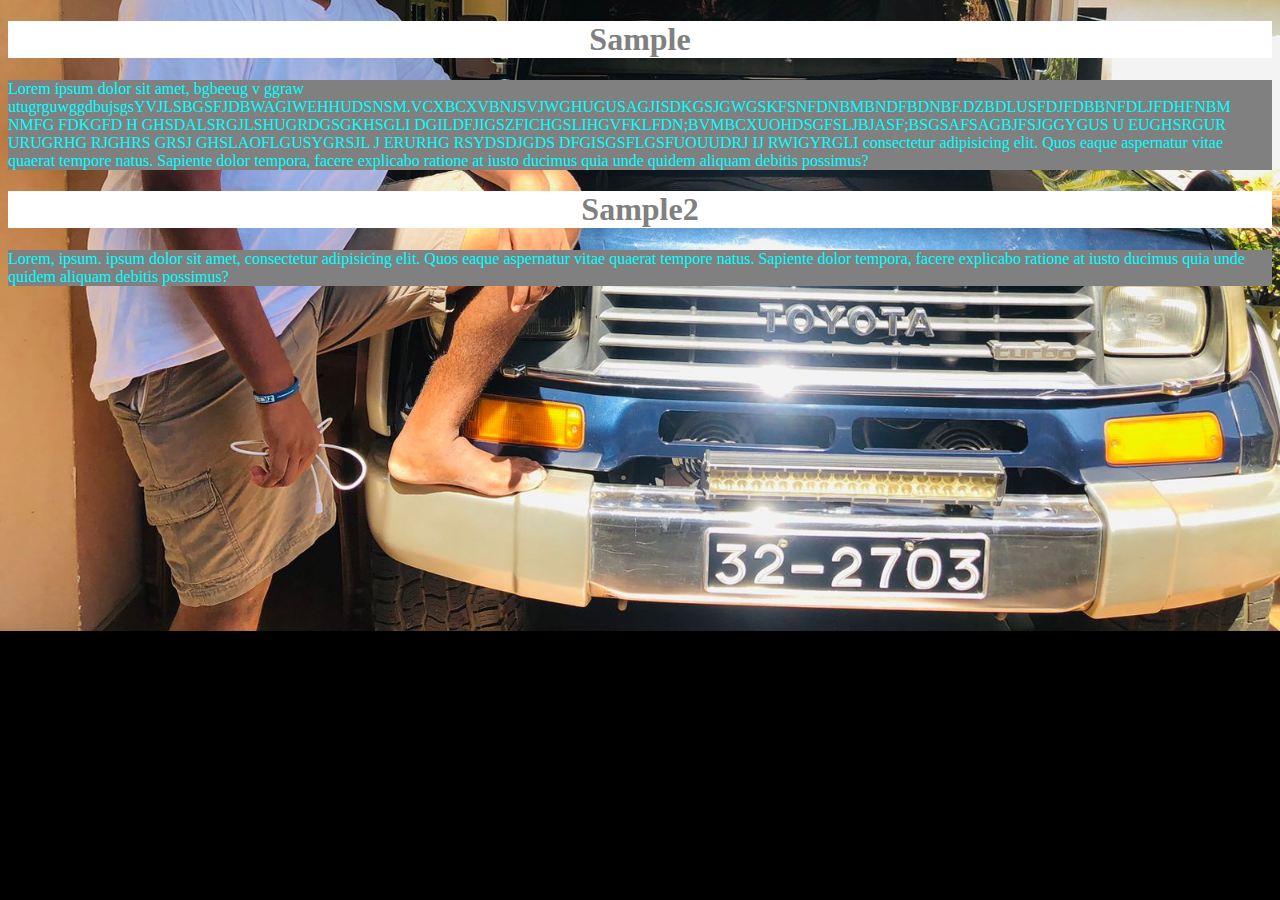
<file: index.html>
<!DOCTYPE html>
<html lang="en">
<head>
    <meta charset="UTF-8">
    <meta name="viewport" content="width=device-width, initial-scale=1.0">
    <title>Document</title>
    <style>
        body{
            background-color: black;
            background-image: url(images/WhatsApp\ Image\ 2024-05-15\ at\ 10.00.52_84172837.jpg) ;
            background-position: center;
            background-size: cover;
            background-repeat: no-repeat;
        }
        h1{
            background-color: white; color: gray ; text-align: center;
        }
        p{
            background-color: gray ; color: aqua;
        }
    </style>
</head>
<body>
    <h1>Sample</h1>
    <p>Lorem ipsum dolor sit amet, bgbeeug v ggraw utugrguwggdbujsgsYVJLSBGSFJDBWAGIWEHHUDSNSM.VCXBCXVBNJSVJWGHUGUSAGJISDKGSJGWGSKFSNFDNBMBNDFBDNBF.DZBDLUSFDJFDBBNFDLJFDHFNBM NMFG FDKGFD H GHSDALSRGJLSHUGRDGSGKHSGLI DGILDFJIGSZFICHGSLIHGVFKLFDN;BVMBCXUOHDSGFSLJBJASF;BSGSAFSAGBJFSJGGYGUS U EUGHSRGUR   URUGRHG  RJGHRS GRSJ GHSLAOFLGUSYGRSJL J ERURHG  RSYDSDJGDS DFGISGSFLGSFUOUUDRJ  IJ RWIGYRGLI consectetur adipisicing elit. Quos eaque aspernatur vitae quaerat tempore natus. Sapiente dolor tempora, facere explicabo ratione at iusto ducimus quia unde quidem aliquam debitis possimus?</p>

    <h1>Sample2</h1>
    <p>Lorem, ipsum. ipsum dolor sit amet, consectetur adipisicing elit. Quos eaque aspernatur vitae quaerat tempore natus. Sapiente dolor tempora, facere explicabo ratione at iusto ducimus quia unde quidem aliquam debitis possimus?</p>



</body>
</html>
</file>
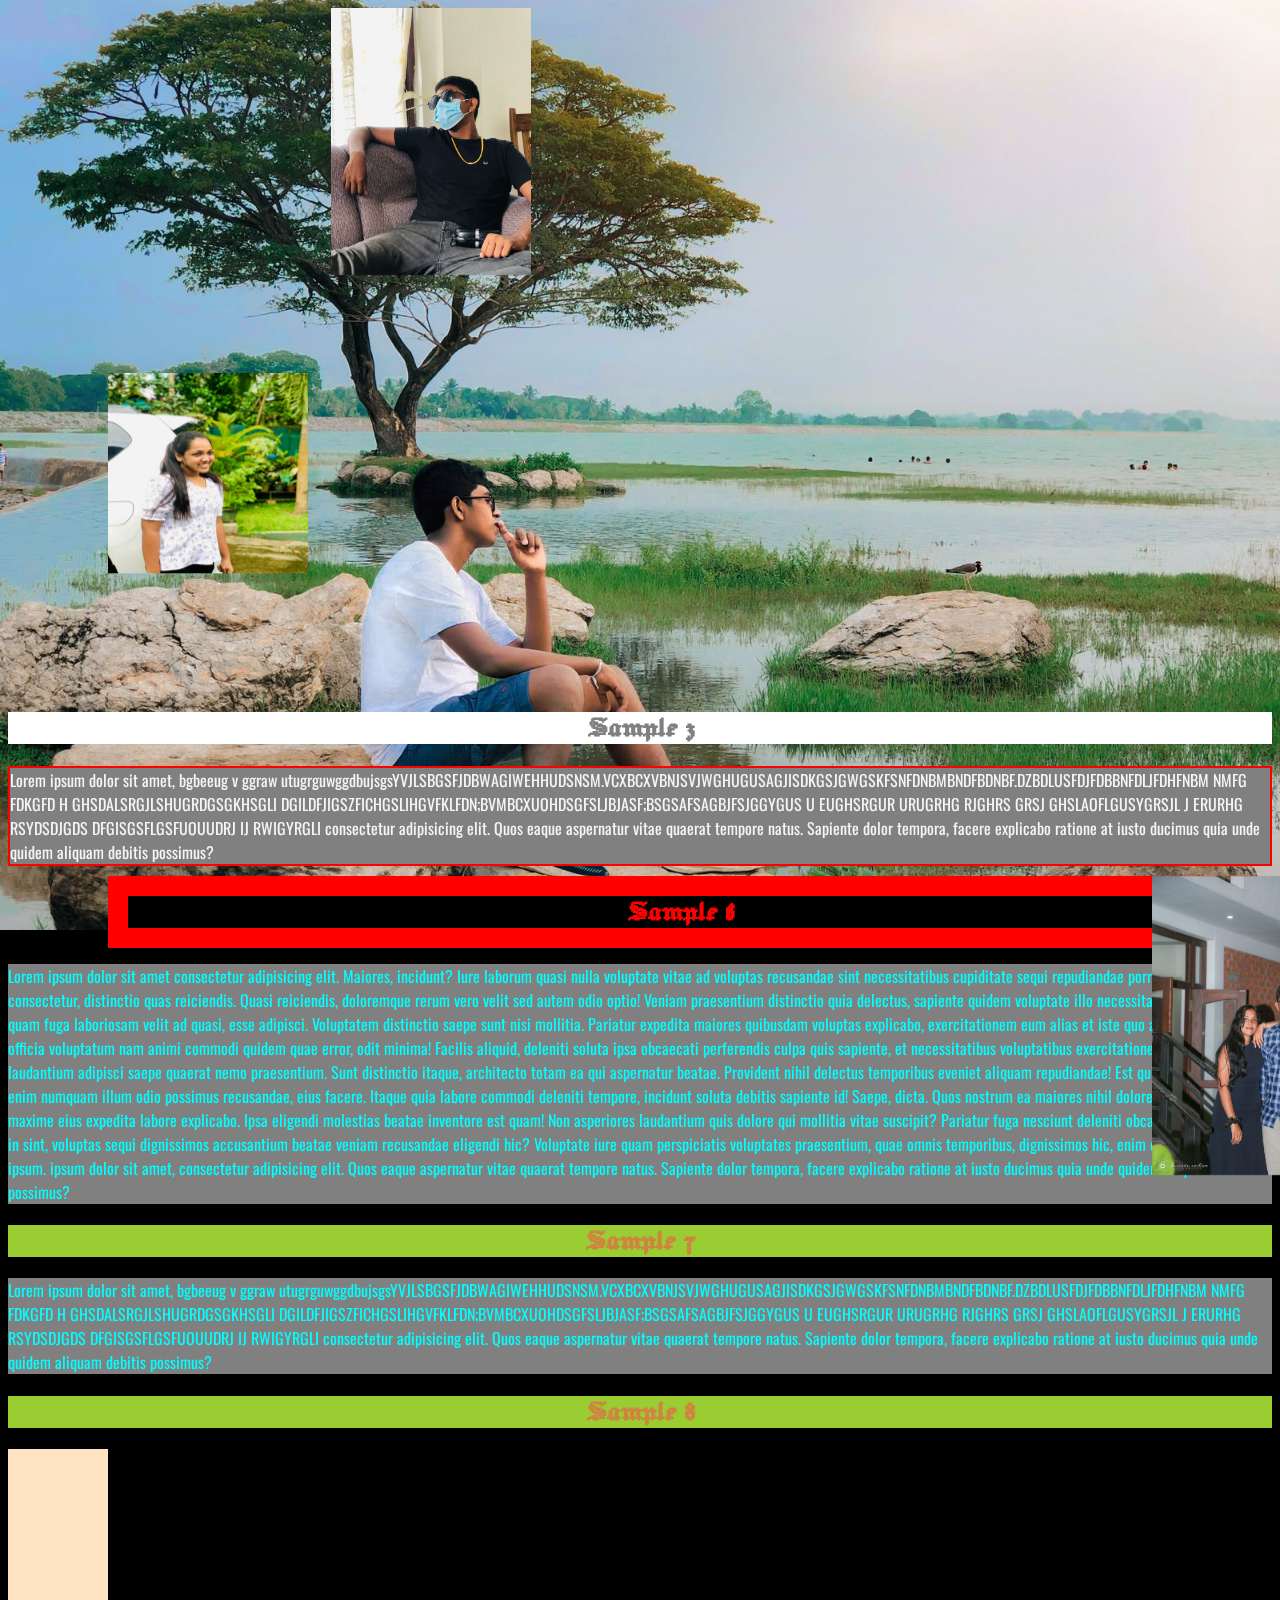
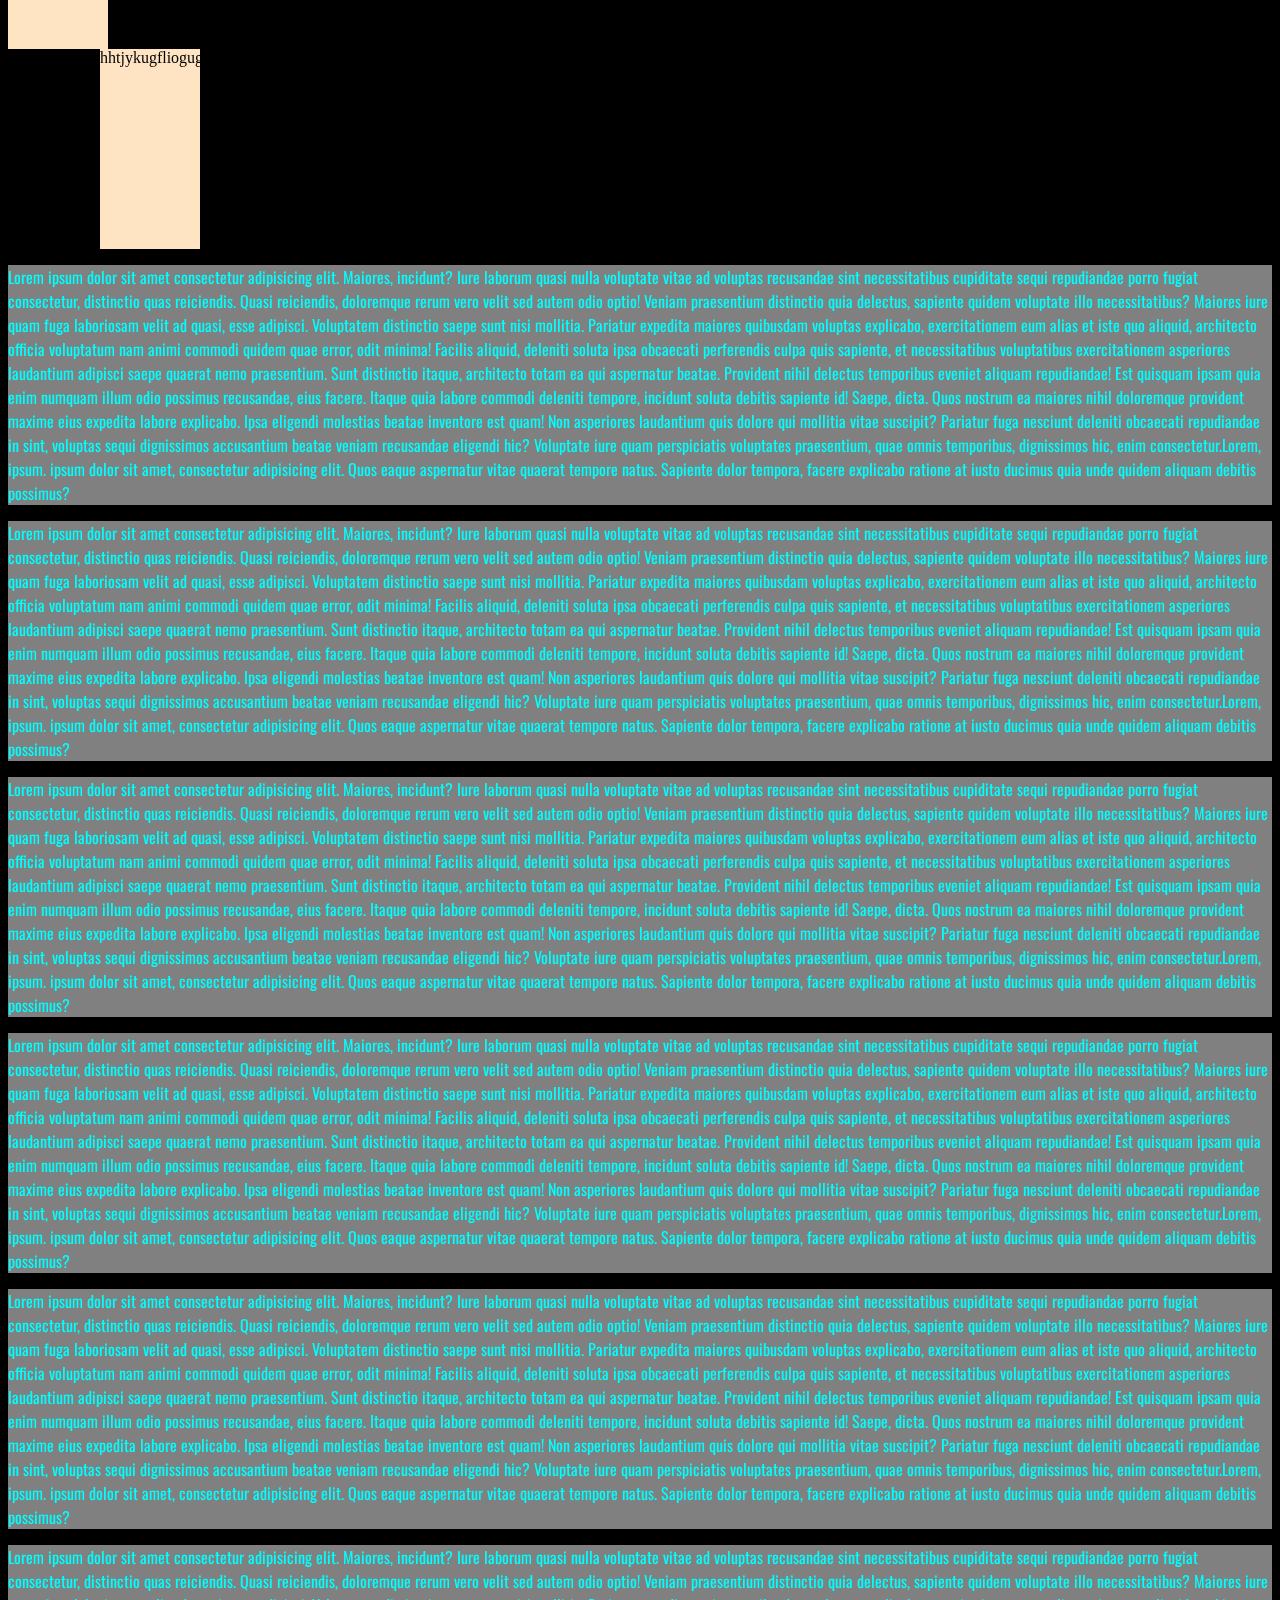
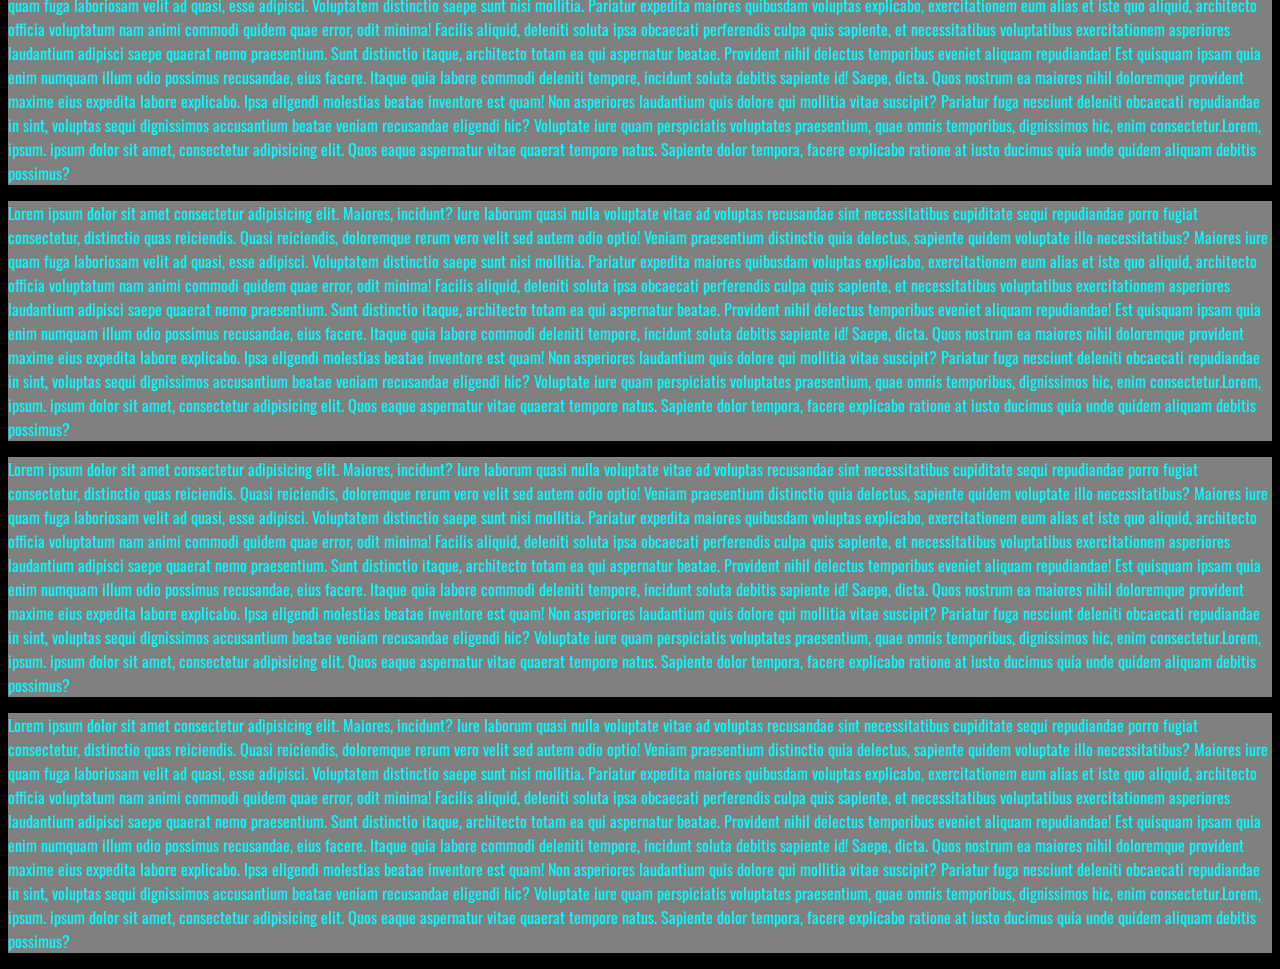
<file: sample.html>
<!DOCTYPE html>
<html lang="en">
<head>
    <meta charset="UTF-8">
    <meta name="viewport" content="width=device-width, initial-scale=1.0">
    <title>Document</title>
    <link rel="stylesheet" href="css/style.css">
</head>
<body>
    <marquee behavior="" direction="left" scrollamount="100"> 
        <div class="box02"><img src="images/yoyo.jpg" width="200" alt=""></div>
    </marquee>
    <marquee behavior="" direction="up" scrollamount="100">
        <div class="box03"><img src="images/bby girl.jpg" width="200" height="200" alt=""></div>
    </marquee>
    <h1>Sample 3</h1>
    <p id="p">Lorem ipsum dolor sit amet, bgbeeug v ggraw utugrguwggdbujsgsYVJLSBGSFJDBWAGIWEHHUDSNSM.VCXBCXVBNJSVJWGHUGUSAGJISDKGSJGWGSKFSNFDNBMBNDFBDNBF.DZBDLUSFDJFDBBNFDLJFDHFNBM NMFG FDKGFD H GHSDALSRGJLSHUGRDGSGKHSGLI DGILDFJIGSZFICHGSLIHGVFKLFDN;BVMBCXUOHDSGFSLJBJASF;BSGSAFSAGBJFSJGGYGUS U EUGHSRGUR   URUGRHG  RJGHRS GRSJ GHSLAOFLGUSYGRSJL J ERURHG  RSYDSDJGDS DFGISGSFLGSFUOUUDRJ  IJ RWIGYRGLI consectetur adipisicing elit. Quos eaque aspernatur vitae quaerat tempore natus. Sapiente dolor tempora, facere explicabo ratione at iusto ducimus quia unde quidem aliquam debitis possimus?</p>
    <div class="box01"><img src="images/IMG-20240515-WA0015.jpg" width="200" alt=""></div>
    <h1 id="sampleId">Sample 6</h1>
    <p>Lorem ipsum dolor sit amet consectetur adipisicing elit. Maiores, incidunt? Iure laborum quasi nulla voluptate vitae ad voluptas recusandae sint necessitatibus cupiditate sequi repudiandae porro fugiat consectetur, distinctio quas reiciendis.
    Quasi reiciendis, doloremque rerum vero velit sed autem odio optio! Veniam praesentium distinctio quia delectus, sapiente quidem voluptate illo necessitatibus? Maiores iure quam fuga laboriosam velit ad quasi, esse adipisci.
    Voluptatem distinctio saepe sunt nisi mollitia. Pariatur expedita maiores quibusdam voluptas explicabo, exercitationem eum alias et iste quo aliquid, architecto officia voluptatum nam animi commodi quidem quae error, odit minima!
    Facilis aliquid, deleniti soluta ipsa obcaecati perferendis culpa quis sapiente, et necessitatibus voluptatibus exercitationem asperiores laudantium adipisci saepe quaerat nemo praesentium. Sunt distinctio itaque, architecto totam ea qui aspernatur beatae.
    Provident nihil delectus temporibus eveniet aliquam repudiandae! Est quisquam ipsam quia enim numquam illum odio possimus recusandae, eius facere. Itaque quia labore commodi deleniti tempore, incidunt soluta debitis sapiente id!
    Saepe, dicta. Quos nostrum ea maiores nihil doloremque provident maxime eius expedita labore explicabo. Ipsa eligendi molestias beatae inventore est quam! Non asperiores laudantium quis dolore qui mollitia vitae suscipit?
    Pariatur fuga nesciunt deleniti obcaecati repudiandae in sint, voluptas sequi dignissimos accusantium beatae veniam recusandae eligendi hic? Voluptate iure quam perspiciatis voluptates praesentium, quae omnis temporibus, dignissimos hic, enim consectetur.Lorem, ipsum. ipsum dolor sit amet, consectetur adipisicing elit. Quos eaque aspernatur vitae quaerat tempore natus. Sapiente dolor tempora, facere explicabo ratione at iusto ducimus quia unde quidem aliquam debitis possimus?</p>

    <h1 class="sample_class">Sample 7</h1>
    <p>Lorem ipsum dolor sit amet, bgbeeug v ggraw utugrguwggdbujsgsYVJLSBGSFJDBWAGIWEHHUDSNSM.VCXBCXVBNJSVJWGHUGUSAGJISDKGSJGWGSKFSNFDNBMBNDFBDNBF.DZBDLUSFDJFDBBNFDLJFDHFNBM NMFG FDKGFD H GHSDALSRGJLSHUGRDGSGKHSGLI DGILDFJIGSZFICHGSLIHGVFKLFDN;BVMBCXUOHDSGFSLJBJASF;BSGSAFSAGBJFSJGGYGUS U EUGHSRGUR   URUGRHG  RJGHRS GRSJ GHSLAOFLGUSYGRSJL J ERURHG  RSYDSDJGDS DFGISGSFLGSFUOUUDRJ  IJ RWIGYRGLI consectetur adipisicing elit. Quos eaque aspernatur vitae quaerat tempore natus. Sapiente dolor tempora, facere explicabo ratione at iusto ducimus quia unde quidem aliquam debitis possimus?</p>
    <h1 class="sample_class">Sample 8</h1>
    <div class="box04"></div>
    <div class="box05"><table><td>
        <tr></tr>
        <tr></tr>
        <tr>hhtjykugfliogugfdjtrijetvwitwirtioaweriotwcmarellodsfdghffjgn</tr>
    </td></table></div>
    <p>Lorem ipsum dolor sit amet consectetur adipisicing elit. Maiores, incidunt? Iure laborum quasi nulla voluptate vitae ad voluptas recusandae sint necessitatibus cupiditate sequi repudiandae porro fugiat consectetur, distinctio quas reiciendis.
        Quasi reiciendis, doloremque rerum vero velit sed autem odio optio! Veniam praesentium distinctio quia delectus, sapiente quidem voluptate illo necessitatibus? Maiores iure quam fuga laboriosam velit ad quasi, esse adipisci.
        Voluptatem distinctio saepe sunt nisi mollitia. Pariatur expedita maiores quibusdam voluptas explicabo, exercitationem eum alias et iste quo aliquid, architecto officia voluptatum nam animi commodi quidem quae error, odit minima!
        Facilis aliquid, deleniti soluta ipsa obcaecati perferendis culpa quis sapiente, et necessitatibus voluptatibus exercitationem asperiores laudantium adipisci saepe quaerat nemo praesentium. Sunt distinctio itaque, architecto totam ea qui aspernatur beatae.
        Provident nihil delectus temporibus eveniet aliquam repudiandae! Est quisquam ipsam quia enim numquam illum odio possimus recusandae, eius facere. Itaque quia labore commodi deleniti tempore, incidunt soluta debitis sapiente id!
        Saepe, dicta. Quos nostrum ea maiores nihil doloremque provident maxime eius expedita labore explicabo. Ipsa eligendi molestias beatae inventore est quam! Non asperiores laudantium quis dolore qui mollitia vitae suscipit?
        Pariatur fuga nesciunt deleniti obcaecati repudiandae in sint, voluptas sequi dignissimos accusantium beatae veniam recusandae eligendi hic? Voluptate iure quam perspiciatis voluptates praesentium, quae omnis temporibus, dignissimos hic, enim consectetur.Lorem, ipsum. ipsum dolor sit amet, consectetur adipisicing elit. Quos eaque aspernatur vitae quaerat tempore natus. Sapiente dolor tempora, facere explicabo ratione at iusto ducimus quia unde quidem aliquam debitis possimus?</p>
        <p>Lorem ipsum dolor sit amet consectetur adipisicing elit. Maiores, incidunt? Iure laborum quasi nulla voluptate vitae ad voluptas recusandae sint necessitatibus cupiditate sequi repudiandae porro fugiat consectetur, distinctio quas reiciendis.
            Quasi reiciendis, doloremque rerum vero velit sed autem odio optio! Veniam praesentium distinctio quia delectus, sapiente quidem voluptate illo necessitatibus? Maiores iure quam fuga laboriosam velit ad quasi, esse adipisci.
            Voluptatem distinctio saepe sunt nisi mollitia. Pariatur expedita maiores quibusdam voluptas explicabo, exercitationem eum alias et iste quo aliquid, architecto officia voluptatum nam animi commodi quidem quae error, odit minima!
            Facilis aliquid, deleniti soluta ipsa obcaecati perferendis culpa quis sapiente, et necessitatibus voluptatibus exercitationem asperiores laudantium adipisci saepe quaerat nemo praesentium. Sunt distinctio itaque, architecto totam ea qui aspernatur beatae.
            Provident nihil delectus temporibus eveniet aliquam repudiandae! Est quisquam ipsam quia enim numquam illum odio possimus recusandae, eius facere. Itaque quia labore commodi deleniti tempore, incidunt soluta debitis sapiente id!
            Saepe, dicta. Quos nostrum ea maiores nihil doloremque provident maxime eius expedita labore explicabo. Ipsa eligendi molestias beatae inventore est quam! Non asperiores laudantium quis dolore qui mollitia vitae suscipit?
            Pariatur fuga nesciunt deleniti obcaecati repudiandae in sint, voluptas sequi dignissimos accusantium beatae veniam recusandae eligendi hic? Voluptate iure quam perspiciatis voluptates praesentium, quae omnis temporibus, dignissimos hic, enim consectetur.Lorem, ipsum. ipsum dolor sit amet, consectetur adipisicing elit. Quos eaque aspernatur vitae quaerat tempore natus. Sapiente dolor tempora, facere explicabo ratione at iusto ducimus quia unde quidem aliquam debitis possimus?</p>
            <p>Lorem ipsum dolor sit amet consectetur adipisicing elit. Maiores, incidunt? Iure laborum quasi nulla voluptate vitae ad voluptas recusandae sint necessitatibus cupiditate sequi repudiandae porro fugiat consectetur, distinctio quas reiciendis.
                Quasi reiciendis, doloremque rerum vero velit sed autem odio optio! Veniam praesentium distinctio quia delectus, sapiente quidem voluptate illo necessitatibus? Maiores iure quam fuga laboriosam velit ad quasi, esse adipisci.
                Voluptatem distinctio saepe sunt nisi mollitia. Pariatur expedita maiores quibusdam voluptas explicabo, exercitationem eum alias et iste quo aliquid, architecto officia voluptatum nam animi commodi quidem quae error, odit minima!
                Facilis aliquid, deleniti soluta ipsa obcaecati perferendis culpa quis sapiente, et necessitatibus voluptatibus exercitationem asperiores laudantium adipisci saepe quaerat nemo praesentium. Sunt distinctio itaque, architecto totam ea qui aspernatur beatae.
                Provident nihil delectus temporibus eveniet aliquam repudiandae! Est quisquam ipsam quia enim numquam illum odio possimus recusandae, eius facere. Itaque quia labore commodi deleniti tempore, incidunt soluta debitis sapiente id!
                Saepe, dicta. Quos nostrum ea maiores nihil doloremque provident maxime eius expedita labore explicabo. Ipsa eligendi molestias beatae inventore est quam! Non asperiores laudantium quis dolore qui mollitia vitae suscipit?
                Pariatur fuga nesciunt deleniti obcaecati repudiandae in sint, voluptas sequi dignissimos accusantium beatae veniam recusandae eligendi hic? Voluptate iure quam perspiciatis voluptates praesentium, quae omnis temporibus, dignissimos hic, enim consectetur.Lorem, ipsum. ipsum dolor sit amet, consectetur adipisicing elit. Quos eaque aspernatur vitae quaerat tempore natus. Sapiente dolor tempora, facere explicabo ratione at iusto ducimus quia unde quidem aliquam debitis possimus?</p>
                <p>Lorem ipsum dolor sit amet consectetur adipisicing elit. Maiores, incidunt? Iure laborum quasi nulla voluptate vitae ad voluptas recusandae sint necessitatibus cupiditate sequi repudiandae porro fugiat consectetur, distinctio quas reiciendis.
                    Quasi reiciendis, doloremque rerum vero velit sed autem odio optio! Veniam praesentium distinctio quia delectus, sapiente quidem voluptate illo necessitatibus? Maiores iure quam fuga laboriosam velit ad quasi, esse adipisci.
                    Voluptatem distinctio saepe sunt nisi mollitia. Pariatur expedita maiores quibusdam voluptas explicabo, exercitationem eum alias et iste quo aliquid, architecto officia voluptatum nam animi commodi quidem quae error, odit minima!
                    Facilis aliquid, deleniti soluta ipsa obcaecati perferendis culpa quis sapiente, et necessitatibus voluptatibus exercitationem asperiores laudantium adipisci saepe quaerat nemo praesentium. Sunt distinctio itaque, architecto totam ea qui aspernatur beatae.
                    Provident nihil delectus temporibus eveniet aliquam repudiandae! Est quisquam ipsam quia enim numquam illum odio possimus recusandae, eius facere. Itaque quia labore commodi deleniti tempore, incidunt soluta debitis sapiente id!
                    Saepe, dicta. Quos nostrum ea maiores nihil doloremque provident maxime eius expedita labore explicabo. Ipsa eligendi molestias beatae inventore est quam! Non asperiores laudantium quis dolore qui mollitia vitae suscipit?
                    Pariatur fuga nesciunt deleniti obcaecati repudiandae in sint, voluptas sequi dignissimos accusantium beatae veniam recusandae eligendi hic? Voluptate iure quam perspiciatis voluptates praesentium, quae omnis temporibus, dignissimos hic, enim consectetur.Lorem, ipsum. ipsum dolor sit amet, consectetur adipisicing elit. Quos eaque aspernatur vitae quaerat tempore natus. Sapiente dolor tempora, facere explicabo ratione at iusto ducimus quia unde quidem aliquam debitis possimus?</p>
                    <p>Lorem ipsum dolor sit amet consectetur adipisicing elit. Maiores, incidunt? Iure laborum quasi nulla voluptate vitae ad voluptas recusandae sint necessitatibus cupiditate sequi repudiandae porro fugiat consectetur, distinctio quas reiciendis.
                        Quasi reiciendis, doloremque rerum vero velit sed autem odio optio! Veniam praesentium distinctio quia delectus, sapiente quidem voluptate illo necessitatibus? Maiores iure quam fuga laboriosam velit ad quasi, esse adipisci.
                        Voluptatem distinctio saepe sunt nisi mollitia. Pariatur expedita maiores quibusdam voluptas explicabo, exercitationem eum alias et iste quo aliquid, architecto officia voluptatum nam animi commodi quidem quae error, odit minima!
                        Facilis aliquid, deleniti soluta ipsa obcaecati perferendis culpa quis sapiente, et necessitatibus voluptatibus exercitationem asperiores laudantium adipisci saepe quaerat nemo praesentium. Sunt distinctio itaque, architecto totam ea qui aspernatur beatae.
                        Provident nihil delectus temporibus eveniet aliquam repudiandae! Est quisquam ipsam quia enim numquam illum odio possimus recusandae, eius facere. Itaque quia labore commodi deleniti tempore, incidunt soluta debitis sapiente id!
                        Saepe, dicta. Quos nostrum ea maiores nihil doloremque provident maxime eius expedita labore explicabo. Ipsa eligendi molestias beatae inventore est quam! Non asperiores laudantium quis dolore qui mollitia vitae suscipit?
                        Pariatur fuga nesciunt deleniti obcaecati repudiandae in sint, voluptas sequi dignissimos accusantium beatae veniam recusandae eligendi hic? Voluptate iure quam perspiciatis voluptates praesentium, quae omnis temporibus, dignissimos hic, enim consectetur.Lorem, ipsum. ipsum dolor sit amet, consectetur adipisicing elit. Quos eaque aspernatur vitae quaerat tempore natus. Sapiente dolor tempora, facere explicabo ratione at iusto ducimus quia unde quidem aliquam debitis possimus?</p>
                        <p>Lorem ipsum dolor sit amet consectetur adipisicing elit. Maiores, incidunt? Iure laborum quasi nulla voluptate vitae ad voluptas recusandae sint necessitatibus cupiditate sequi repudiandae porro fugiat consectetur, distinctio quas reiciendis.
                            Quasi reiciendis, doloremque rerum vero velit sed autem odio optio! Veniam praesentium distinctio quia delectus, sapiente quidem voluptate illo necessitatibus? Maiores iure quam fuga laboriosam velit ad quasi, esse adipisci.
                            Voluptatem distinctio saepe sunt nisi mollitia. Pariatur expedita maiores quibusdam voluptas explicabo, exercitationem eum alias et iste quo aliquid, architecto officia voluptatum nam animi commodi quidem quae error, odit minima!
                            Facilis aliquid, deleniti soluta ipsa obcaecati perferendis culpa quis sapiente, et necessitatibus voluptatibus exercitationem asperiores laudantium adipisci saepe quaerat nemo praesentium. Sunt distinctio itaque, architecto totam ea qui aspernatur beatae.
                            Provident nihil delectus temporibus eveniet aliquam repudiandae! Est quisquam ipsam quia enim numquam illum odio possimus recusandae, eius facere. Itaque quia labore commodi deleniti tempore, incidunt soluta debitis sapiente id!
                            Saepe, dicta. Quos nostrum ea maiores nihil doloremque provident maxime eius expedita labore explicabo. Ipsa eligendi molestias beatae inventore est quam! Non asperiores laudantium quis dolore qui mollitia vitae suscipit?
                            Pariatur fuga nesciunt deleniti obcaecati repudiandae in sint, voluptas sequi dignissimos accusantium beatae veniam recusandae eligendi hic? Voluptate iure quam perspiciatis voluptates praesentium, quae omnis temporibus, dignissimos hic, enim consectetur.Lorem, ipsum. ipsum dolor sit amet, consectetur adipisicing elit. Quos eaque aspernatur vitae quaerat tempore natus. Sapiente dolor tempora, facere explicabo ratione at iusto ducimus quia unde quidem aliquam debitis possimus?</p>
                            <p>Lorem ipsum dolor sit amet consectetur adipisicing elit. Maiores, incidunt? Iure laborum quasi nulla voluptate vitae ad voluptas recusandae sint necessitatibus cupiditate sequi repudiandae porro fugiat consectetur, distinctio quas reiciendis.
                                Quasi reiciendis, doloremque rerum vero velit sed autem odio optio! Veniam praesentium distinctio quia delectus, sapiente quidem voluptate illo necessitatibus? Maiores iure quam fuga laboriosam velit ad quasi, esse adipisci.
                                Voluptatem distinctio saepe sunt nisi mollitia. Pariatur expedita maiores quibusdam voluptas explicabo, exercitationem eum alias et iste quo aliquid, architecto officia voluptatum nam animi commodi quidem quae error, odit minima!
                                Facilis aliquid, deleniti soluta ipsa obcaecati perferendis culpa quis sapiente, et necessitatibus voluptatibus exercitationem asperiores laudantium adipisci saepe quaerat nemo praesentium. Sunt distinctio itaque, architecto totam ea qui aspernatur beatae.
                                Provident nihil delectus temporibus eveniet aliquam repudiandae! Est quisquam ipsam quia enim numquam illum odio possimus recusandae, eius facere. Itaque quia labore commodi deleniti tempore, incidunt soluta debitis sapiente id!
                                Saepe, dicta. Quos nostrum ea maiores nihil doloremque provident maxime eius expedita labore explicabo. Ipsa eligendi molestias beatae inventore est quam! Non asperiores laudantium quis dolore qui mollitia vitae suscipit?
                                Pariatur fuga nesciunt deleniti obcaecati repudiandae in sint, voluptas sequi dignissimos accusantium beatae veniam recusandae eligendi hic? Voluptate iure quam perspiciatis voluptates praesentium, quae omnis temporibus, dignissimos hic, enim consectetur.Lorem, ipsum. ipsum dolor sit amet, consectetur adipisicing elit. Quos eaque aspernatur vitae quaerat tempore natus. Sapiente dolor tempora, facere explicabo ratione at iusto ducimus quia unde quidem aliquam debitis possimus?</p>
                                <p>Lorem ipsum dolor sit amet consectetur adipisicing elit. Maiores, incidunt? Iure laborum quasi nulla voluptate vitae ad voluptas recusandae sint necessitatibus cupiditate sequi repudiandae porro fugiat consectetur, distinctio quas reiciendis.
                                    Quasi reiciendis, doloremque rerum vero velit sed autem odio optio! Veniam praesentium distinctio quia delectus, sapiente quidem voluptate illo necessitatibus? Maiores iure quam fuga laboriosam velit ad quasi, esse adipisci.
                                    Voluptatem distinctio saepe sunt nisi mollitia. Pariatur expedita maiores quibusdam voluptas explicabo, exercitationem eum alias et iste quo aliquid, architecto officia voluptatum nam animi commodi quidem quae error, odit minima!
                                    Facilis aliquid, deleniti soluta ipsa obcaecati perferendis culpa quis sapiente, et necessitatibus voluptatibus exercitationem asperiores laudantium adipisci saepe quaerat nemo praesentium. Sunt distinctio itaque, architecto totam ea qui aspernatur beatae.
                                    Provident nihil delectus temporibus eveniet aliquam repudiandae! Est quisquam ipsam quia enim numquam illum odio possimus recusandae, eius facere. Itaque quia labore commodi deleniti tempore, incidunt soluta debitis sapiente id!
                                    Saepe, dicta. Quos nostrum ea maiores nihil doloremque provident maxime eius expedita labore explicabo. Ipsa eligendi molestias beatae inventore est quam! Non asperiores laudantium quis dolore qui mollitia vitae suscipit?
                                    Pariatur fuga nesciunt deleniti obcaecati repudiandae in sint, voluptas sequi dignissimos accusantium beatae veniam recusandae eligendi hic? Voluptate iure quam perspiciatis voluptates praesentium, quae omnis temporibus, dignissimos hic, enim consectetur.Lorem, ipsum. ipsum dolor sit amet, consectetur adipisicing elit. Quos eaque aspernatur vitae quaerat tempore natus. Sapiente dolor tempora, facere explicabo ratione at iusto ducimus quia unde quidem aliquam debitis possimus?</p>
                                    <p>Lorem ipsum dolor sit amet consectetur adipisicing elit. Maiores, incidunt? Iure laborum quasi nulla voluptate vitae ad voluptas recusandae sint necessitatibus cupiditate sequi repudiandae porro fugiat consectetur, distinctio quas reiciendis.
                                        Quasi reiciendis, doloremque rerum vero velit sed autem odio optio! Veniam praesentium distinctio quia delectus, sapiente quidem voluptate illo necessitatibus? Maiores iure quam fuga laboriosam velit ad quasi, esse adipisci.
                                        Voluptatem distinctio saepe sunt nisi mollitia. Pariatur expedita maiores quibusdam voluptas explicabo, exercitationem eum alias et iste quo aliquid, architecto officia voluptatum nam animi commodi quidem quae error, odit minima!
                                        Facilis aliquid, deleniti soluta ipsa obcaecati perferendis culpa quis sapiente, et necessitatibus voluptatibus exercitationem asperiores laudantium adipisci saepe quaerat nemo praesentium. Sunt distinctio itaque, architecto totam ea qui aspernatur beatae.
                                        Provident nihil delectus temporibus eveniet aliquam repudiandae! Est quisquam ipsam quia enim numquam illum odio possimus recusandae, eius facere. Itaque quia labore commodi deleniti tempore, incidunt soluta debitis sapiente id!
                                        Saepe, dicta. Quos nostrum ea maiores nihil doloremque provident maxime eius expedita labore explicabo. Ipsa eligendi molestias beatae inventore est quam! Non asperiores laudantium quis dolore qui mollitia vitae suscipit?
                                        Pariatur fuga nesciunt deleniti obcaecati repudiandae in sint, voluptas sequi dignissimos accusantium beatae veniam recusandae eligendi hic? Voluptate iure quam perspiciatis voluptates praesentium, quae omnis temporibus, dignissimos hic, enim consectetur.Lorem, ipsum. ipsum dolor sit amet, consectetur adipisicing elit. Quos eaque aspernatur vitae quaerat tempore natus. Sapiente dolor tempora, facere explicabo ratione at iusto ducimus quia unde quidem aliquam debitis possimus?</p>
                                                                                                                                                                                    
</body>
</html>
</file>
<file: css/style.css>
@import url('https://fonts.googleapis.com/css2?family=Jacquard+12&family=Oswald:wght@200..700&display=swap');

body{
    background-color: black;
    background-image: url(/images/calm.jpg) ;
    background-position: center;
    background-size: cover;
    background-repeat: no-repeat;
    background-attachment: fixed;
}
h1{
    background-color: white; color: gray ; text-align: center;
    font-family: "Jacquard 12", system-ui;
    
}
p{
    background-color: gray ; color: aqua;
    font-family: "Oswald", sans-serif;
    font-optical-sizing: auto;
    font-weight: <weight>;
    font-style: normal;
}
#sampleId{
    background-color: black;
    color: red;
    margin: 10px;
    /*padding-left : 100px;
    padding-top : 20px;
    padding: 100px 200px 20px 500px;*/

    margin-left: 100px;
    margin-right: 20px;

    border: 20px solid red;
}
.sample_class{
    background-color:yellowgreen;
    color: peru;
}
#p{
    background-color: grey;
    color: whitesmoke;
    margin: 10px;
    /*padding-left : 100px;
    padding-top : 20px;
    padding: 100px 200px 20px 500px;*/

    margin-left: auto;
    margin-right: auto;

    border: 2px solid red;
}
.box01{
    width: 100px;
    height: 500px;
    left: 90%;
    right: 60%;
    position: fixed;
}
.box02{
    top: 100px;
}
.box03{
    margin: 100px;
    position: relative;
    bottom: 100px;
}
.box04{
    width: 100px;
    height: 200px;
    background-color: bisque;
    position: sticky;
    top: 30px;
    z-index: 1;

}
.box05{
    width: 100px;
    height: 200px;
    background-color: bisque;
    position: sticky;
    top: 30px;
    left: 100px;
    z-index: -1;

}
</file>
